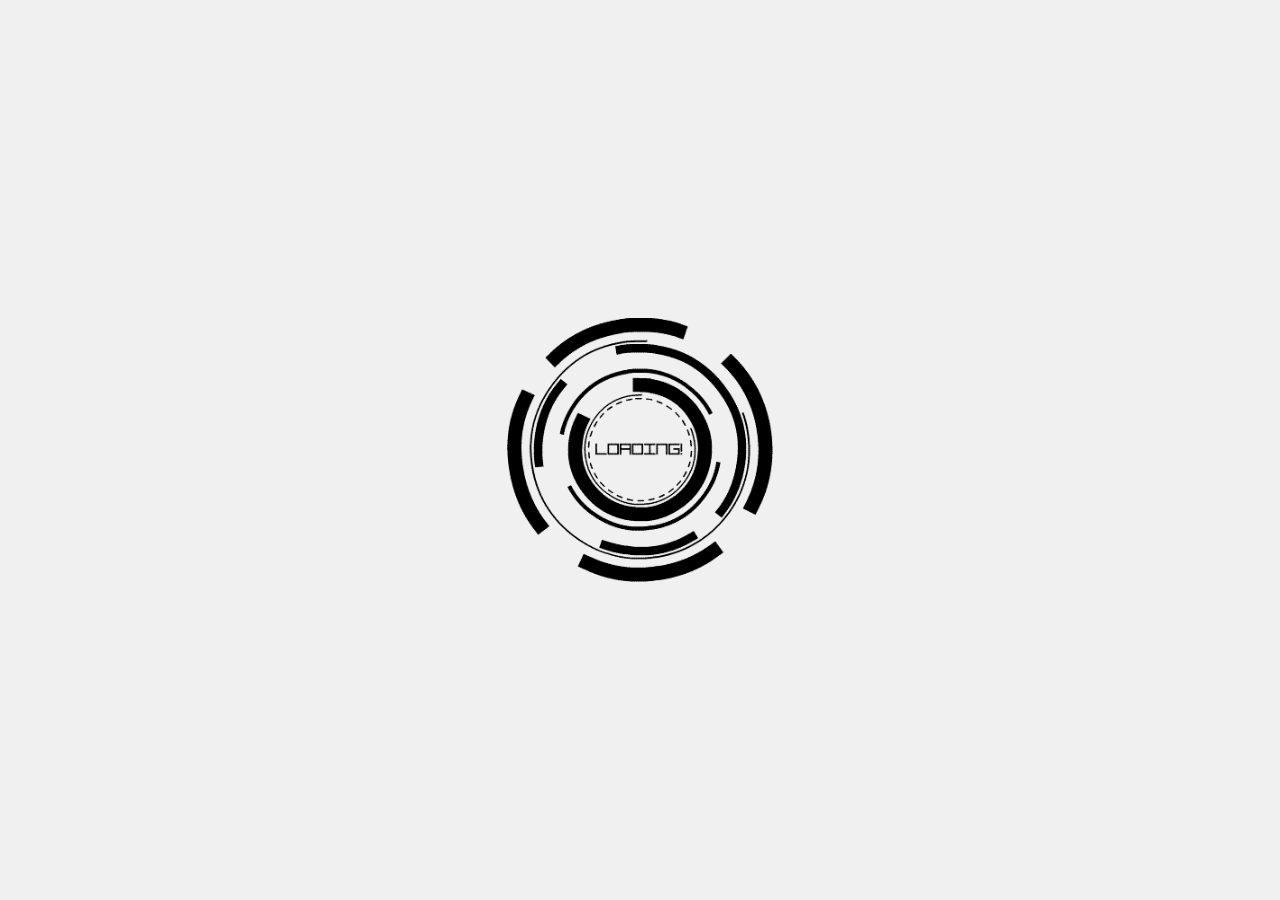
<file: index.html>
<!DOCTYPE html>
<html lang="pt-br">
<head>
    <meta charset="UTF-8">
    <meta http-equiv="X-UA-Compatible" content="IE=edge">
    <meta name="viewport" content="width=device-width, initial-scale=1.0">
    
    <title>Portifólio</title>
    <link rel="stylesheet" href="styles/styles.css">

</head>
<body>
    <div class="loadingContainer">
        <div class="loading">
            <img src="./assets/Loading-GIF.gif" alt="Loading...">
        </div>
    </div>

    <div class="container" style="display: none;">
    
        <main>
            <h1></h1>
        </main>
    
        <footer>
            <p>
                <a href="https://github.com/Nycolas-Galdino/Portifolio">Projeto</a> publicado no <a href="https://pages.github.com/">Github Pages</a>
            </p>
    
            <p>Desenvolvido por <a href="https://github.com/Nycolas-Galdino/">Nycolas Galdino</a> | © 2023 Nycolas Galdino</p>
        </footer>
    </div>

    <script src="./scripts/index.js"></script>
</body>
</html>
</file>
<file: styles/styles.css>
*{
    margin: 0;
}

html{
    height: 100%;
    display: flex
}

body {
    display: flex;
    flex-grow: 1;
    
    background-color: var(--main-bg-color)
}

/* Loading Screen */

body .loadingContainer{
    display: flex;
    flex-grow: 1;
    justify-content: center;
    align-items: center;
    width: 100%;  

    opacity: 1;
    -webkit-transition: opacity 1s;
    -moz-transition: opacity 1s;
    transition: opacity 1s;
}

body .loadingContainer.fade{
    opacity: 0;
}

body .loading{
    display: flex;
    justify-content: center;
    align-items: center;
}

body .loading img{
    width: 90%
}

/* Fonts */

    /* Shadow Into Light */
@import url('https://fonts.googleapis.com/css2?family=Shadow+Into+Light&display=swap');

    /* Caveat */
@import url('https://fonts.googleapis.com/css2?family=Caveat:wght@400;500;600;700&display=swap');

/* Container Page */

body .container {
    display: flex;
    flex-grow: 1;
    width: 100%;

    font-family: "Shadow Into Light", "Caveat", cursive;
}

/* Footer */

footer{
    background-color: black;
    color: white;
    padding: 10px;
    font-size: 14px;
    text-align: center;
    font-weight: bold;
    margin-top: 20px;
    margin-bottom: 20px;
    border-top: 1px solid black;
}

footer a{
    color: var(--link-color);
    padding: 1px 2px 1px 2px;
    transition: all 0.2s ease-in-out; 
}

footer a:hover{
    color: #FFF;
    background-color: var(--link-color);
}

/* Theme Site */

:root{
    /* Body */
    --main-bg-color: #f0f0f0;

    /* Header */
    --header-bg-color: #f4f4f4;
    --header-color: #333;

    /* Footer */
    --link-color:#00d9ff
}
</file>
